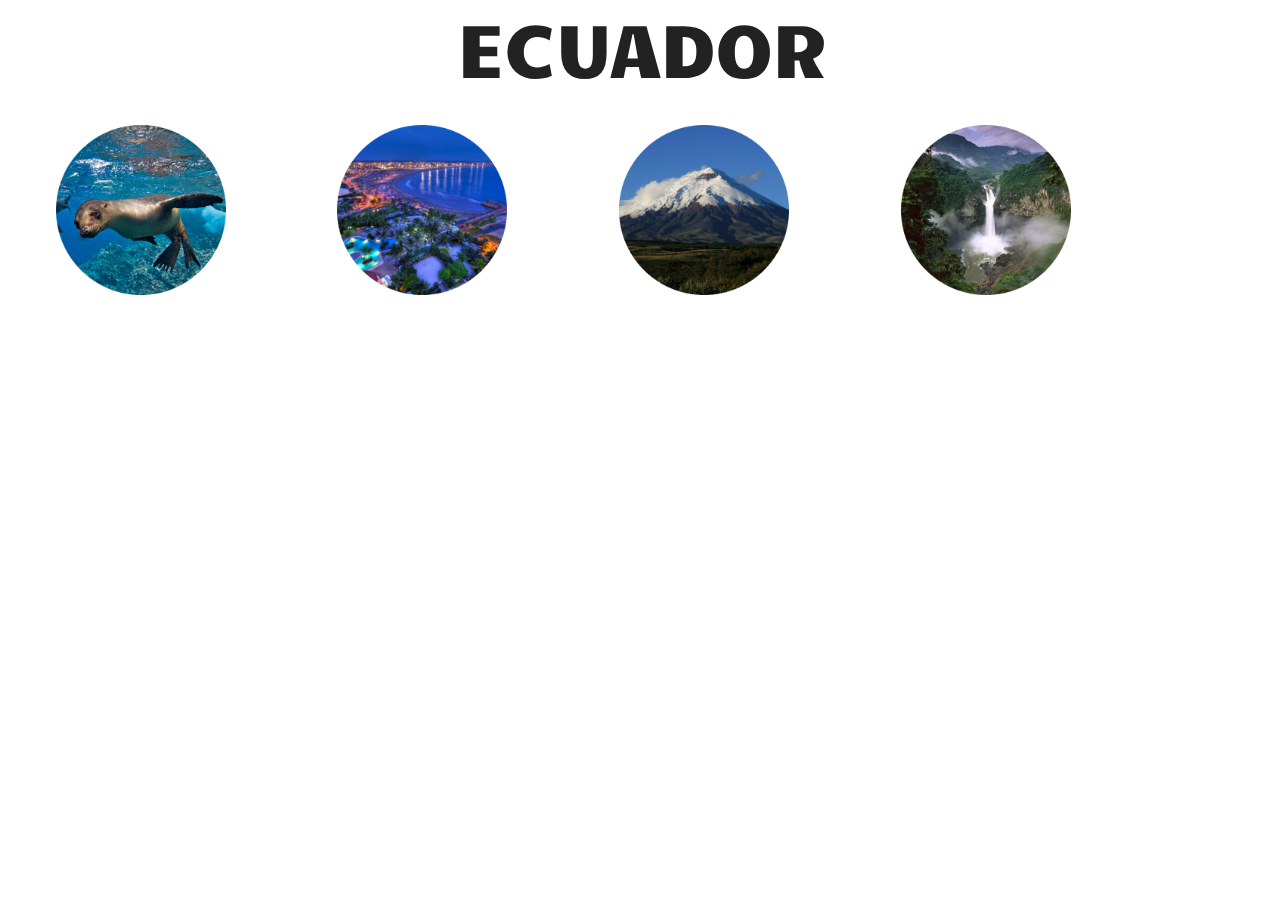
<file: index.html>
<!DOCTYPEhtml>
	<html>
	<head>
		
		<meta name= "description" content=""/>
		<meta name="keywords" content="Ecuador"/>
		<meta http-equiv="Content-Type" content="text/html,charset=UTF-8"/> 
		<title>Ecuador</title>

		<link rel="stylesheet" href="css/normalize.css">
		<link rel="stylesheet" href="css/skeleton.css">
		<link rel="stylesheet" href="css/index.css">		

		<link href='http://fonts.googleapis.com/css?family=PT+Serif:400,700,400italic,700italic' rel='stylesheet' type='text/css'>

		<link href='http://fonts.googleapis.com/css?family=Montserrat:400,700' rel='stylesheet' type='text/css'>

		<link href='http://fonts.googleapis.com/css?family=Lato:400,700,900' rel='stylesheet' type='text/css'>

		<link href='https://fonts.googleapis.com/css?family=Candal' rel='stylesheet' type='text/css'>

		<script src='http://cdnjs.cloudflare.com/ajax/libs/jquery/2.1.3/jquery.min.js'>
		</script>

	</head>

	<body>

		<div class="container">


			<div class="row" >
				<div class="row twelve columns">
					<h1>ECUADOR</h1>
				</div>
			</div>

		</div><!--end row -->


		<div class="row" > 
			<div id="lasregiones">

				<a href="page1.html">
					<div class="three columns"> 

						<div class=" region ">

							
							<img src="images/main/ga.png"  width="170" height="170">
							
						</div>

					</div>
				</a>


				<a href="page2.html">
					<div class="three columns"> 

						<div class=" region ">

							
							<img src="images/main/co.png"  width="170" height="170">
							
						</div>
					</div>
				</a>


				<a href="page3.html">
					<div class="three columns"> 

						<div class=" region ">
							
							<img src="images/main/an.png"  width="170" height="170">
							
						</div>

					</div>
				</a>

				<a href="page4.html">
					<div class="three columns"> 

						<div class=" region ">
							
							<img src="images/main/am.png"  width="170" height="170">
							
						</div>

					</div>
				</a>
			</div>
			

			<div class="row" >
				<div class="row twelve columns">
					<div id="region-description"></div>
				</div>
			</div>
			
			


		</div><!--end row-->


		<script src='http://cdnjs.cloudflare.com/ajax/libs/jquery/2.1.3/jquery.min.js'>
		</script>
		<script>

		$(document).ready(function(e) {

			var $regiones = $('#lasregiones');

			$('#lasregiones').find('a').on('click', function(e){
				e.preventDefault();

				var $desc = $('#region-description')

				switch($(this).attr('href')){
					case 'page1.html' :
					$desc.load('galapagos.html')
					break;
					case 'page2.html' :
					$desc.load('costa.html')
					break;
					case 'page3.html' :
					$desc.load('andes.html')
					break;
					case 'page4.html' :
					$desc.load('amazon.html')
					break;
				}

			});


		});
		</script>

	</body>







	</html>
</file>
<file: css/skeleton.css>
/*
* Skeleton V2.0.4
* Copyright 2014, Dave Gamache
* www.getskeleton.com
* Free to use under the MIT license.
* http://www.opensource.org/licenses/mit-license.php
* 12/29/2014
*/


/* Table of contents
––––––––––––––––––––––––––––––––––––––––––––––––––
- Grid
- Base Styles
- Typography
- Links
- Buttons
- Forms
- Lists
- Code
- Tables
- Spacing
- Utilities
- Clearing
- Media Queries
*/


/* Grid
–––––––––––––––––––––––––––––––––––––––––––––––––– */
.container {
  position: relative;
  width: 100%;
  max-width: 960px;
  margin: 0 auto;
  padding: 0 20px;
  box-sizing: border-box; }
.column,
.columns {
  width: 100%;
  float: left;
  box-sizing: border-box; }

/* For devices larger than 400px */
@media (min-width: 400px) {
  .container {
    width: 85%;
    padding: 0; }
}

/* For devices larger than 550px */
@media (min-width: 550px) {
  .container {
    width: 80%; }
  .column,
  .columns {
    margin-left: 4%; }
  .column:first-child,
  .columns:first-child {
    margin-left: 0; }

  .one.column,
  .one.columns                    { width: 4.66666666667%; }
  .two.columns                    { width: 13.3333333333%; }
  .three.columns                  { width: 22%;            }
  .four.columns                   { width: 30.6666666667%; }
  .five.columns                   { width: 39.3333333333%; }
  .six.columns                    { width: 48%;            }
  .seven.columns                  { width: 56.6666666667%; }
  .eight.columns                  { width: 65.3333333333%; }
  .nine.columns                   { width: 74.0%;          }
  .ten.columns                    { width: 82.6666666667%; }
  .eleven.columns                 { width: 91.3333333333%; }
  .twelve.columns                 { width: 100%; margin-left: 0; }

  .one-third.column               { width: 30.6666666667%; }
  .two-thirds.column              { width: 65.3333333333%; }

  .one-half.column                { width: 48%; }

  /* Offsets */
  .offset-by-one.column,
  .offset-by-one.columns          { margin-left: 8.66666666667%; }
  .offset-by-two.column,
  .offset-by-two.columns          { margin-left: 17.3333333333%; }
  .offset-by-three.column,
  .offset-by-three.columns        { margin-left: 26%;            }
  .offset-by-four.column,
  .offset-by-four.columns         { margin-left: 34.6666666667%; }
  .offset-by-five.column,
  .offset-by-five.columns         { margin-left: 43.3333333333%; }
  .offset-by-six.column,
  .offset-by-six.columns          { margin-left: 52%;            }
  .offset-by-seven.column,
  .offset-by-seven.columns        { margin-left: 60.6666666667%; }
  .offset-by-eight.column,
  .offset-by-eight.columns        { margin-left: 69.3333333333%; }
  .offset-by-nine.column,
  .offset-by-nine.columns         { margin-left: 78.0%;          }
  .offset-by-ten.column,
  .offset-by-ten.columns          { margin-left: 86.6666666667%; }
  .offset-by-eleven.column,
  .offset-by-eleven.columns       { margin-left: 95.3333333333%; }

  .offset-by-one-third.column,
  .offset-by-one-third.columns    { margin-left: 34.6666666667%; }
  .offset-by-two-thirds.column,
  .offset-by-two-thirds.columns   { margin-left: 69.3333333333%; }

  .offset-by-one-half.column,
  .offset-by-one-half.columns     { margin-left: 52%; }

}


/* Base Styles
–––––––––––––––––––––––––––––––––––––––––––––––––– */
/* NOTE
html is set to 62.5% so that all the REM measurements throughout Skeleton
are based on 10px sizing. So basically 1.5rem = 15px :) */
html {
  font-size: 62.5%; }
body {
  font-size: 1.5em; /* currently ems cause chrome bug misinterpreting rems on body element */
  line-height: 1.6;
  font-weight: 400;
  font-family: "Raleway", "HelveticaNeue", "Helvetica Neue", Helvetica, Arial, sans-serif;
  color: #222; }


/* Typography
–––––––––––––––––––––––––––––––––––––––––––––––––– */
h1, h2, h3, h4, h5, h6 {
  margin-top: 0;
  margin-bottom: 2rem;
  font-weight: 300; }
h1 { font-size: 4.0rem; line-height: 1.2;  letter-spacing: -.1rem;}
h2 { font-size: 3.6rem; line-height: 1.25; letter-spacing: -.1rem; }
h3 { font-size: 3.0rem; line-height: 1.3;  letter-spacing: -.1rem; }
h4 { font-size: 2.4rem; line-height: 1.35; letter-spacing: -.08rem; }
h5 { font-size: 1.8rem; line-height: 1.5;  letter-spacing: -.05rem; }
h6 { font-size: 1.5rem; line-height: 1.6;  letter-spacing: 0; }

/* Larger than phablet */
@media (min-width: 550px) {
  h1 { font-size: 5.0rem; }
  h2 { font-size: 4.2rem; }
  h3 { font-size: 3.6rem; }
  h4 { font-size: 3.0rem; }
  h5 { font-size: 2.4rem; }
  h6 { font-size: 1.5rem; }
}

p {
  margin-top: 0; }


/* Links
–––––––––––––––––––––––––––––––––––––––––––––––––– */
a {
  color: #1EAEDB; }
a:hover {
  color: #0FA0CE; }


/* Buttons
–––––––––––––––––––––––––––––––––––––––––––––––––– */
.button,
button,
input[type="submit"],
input[type="reset"],
input[type="button"] {
  display: inline-block;
  height: 38px;
  padding: 0 30px;
  color: #555;
  text-align: center;
  font-size: 11px;
  font-weight: 600;
  line-height: 38px;
  letter-spacing: .1rem;
  text-transform: uppercase;
  text-decoration: none;
  white-space: nowrap;
  background-color: transparent;
  border-radius: 4px;
  border: 1px solid #bbb;
  cursor: pointer;
  box-sizing: border-box; }
.button:hover,
button:hover,
input[type="submit"]:hover,
input[type="reset"]:hover,
input[type="button"]:hover,
.button:focus,
button:focus,
input[type="submit"]:focus,
input[type="reset"]:focus,
input[type="button"]:focus {
  color: #333;
  border-color: #888;
  outline: 0; }
.button.button-primary,
button.button-primary,
input[type="submit"].button-primary,
input[type="reset"].button-primary,
input[type="button"].button-primary {
  color: #FFF;
  background-color: #33C3F0;
  border-color: #33C3F0; }
.button.button-primary:hover,
button.button-primary:hover,
input[type="submit"].button-primary:hover,
input[type="reset"].button-primary:hover,
input[type="button"].button-primary:hover,
.button.button-primary:focus,
button.button-primary:focus,
input[type="submit"].button-primary:focus,
input[type="reset"].button-primary:focus,
input[type="button"].button-primary:focus {
  color: #FFF;
  background-color: #1EAEDB;
  border-color: #1EAEDB; }


/* Forms
–––––––––––––––––––––––––––––––––––––––––––––––––– */
input[type="email"],
input[type="number"],
input[type="search"],
input[type="text"],
input[type="tel"],
input[type="url"],
input[type="password"],
textarea,
select {
  height: 38px;
  padding: 6px 10px; /* The 6px vertically centers text on FF, ignored by Webkit */
  background-color: #fff;
  border: 1px solid #D1D1D1;
  border-radius: 4px;
  box-shadow: none;
  box-sizing: border-box; }
/* Removes awkward default styles on some inputs for iOS */
input[type="email"],
input[type="number"],
input[type="search"],
input[type="text"],
input[type="tel"],
input[type="url"],
input[type="password"],
textarea {
  -webkit-appearance: none;
     -moz-appearance: none;
          appearance: none; }
textarea {
  min-height: 65px;
  padding-top: 6px;
  padding-bottom: 6px; }
input[type="email"]:focus,
input[type="number"]:focus,
input[type="search"]:focus,
input[type="text"]:focus,
input[type="tel"]:focus,
input[type="url"]:focus,
input[type="password"]:focus,
textarea:focus,
select:focus {
  border: 1px solid #33C3F0;
  outline: 0; }
label,
legend {
  display: block;
  margin-bottom: .5rem;
  font-weight: 600; }
fieldset {
  padding: 0;
  border-width: 0; }
input[type="checkbox"],
input[type="radio"] {
  display: inline; }
label > .label-body {
  display: inline-block;
  margin-left: .5rem;
  font-weight: normal; }


/* Lists
–––––––––––––––––––––––––––––––––––––––––––––––––– */
ul {
  list-style: circle inside; }
ol {
  list-style: decimal inside; }
ol, ul {
  padding-left: 0;
  margin-top: 0; }
ul ul,
ul ol,
ol ol,
ol ul {
  margin: 1.5rem 0 1.5rem 3rem;
  font-size: 90%; }
li {
  margin-bottom: 1rem; }


/* Code
–––––––––––––––––––––––––––––––––––––––––––––––––– */
code {
  padding: .2rem .5rem;
  margin: 0 .2rem;
  font-size: 90%;
  white-space: nowrap;
  background: #F1F1F1;
  border: 1px solid #E1E1E1;
  border-radius: 4px; }
pre > code {
  display: block;
  padding: 1rem 1.5rem;
  white-space: pre; }


/* Tables
–––––––––––––––––––––––––––––––––––––––––––––––––– */
th,
td {
  padding: 12px 15px;
  text-align: left;
  border-bottom: 1px solid #E1E1E1; }
th:first-child,
td:first-child {
  padding-left: 0; }
th:last-child,
td:last-child {
  padding-right: 0; }


/* Spacing
–––––––––––––––––––––––––––––––––––––––––––––––––– */
button,
.button {
  margin-bottom: 1rem; }
input,
textarea,
select,
fieldset {
  margin-bottom: 1.5rem; }
pre,
blockquote,
dl,
figure,
table,
p,
ul,
ol,
form {
  margin-bottom: 2.5rem; }


/* Utilities
–––––––––––––––––––––––––––––––––––––––––––––––––– */
.u-full-width {
  width: 100%;
  box-sizing: border-box; }
.u-max-full-width {
  max-width: 100%;
  box-sizing: border-box; }
.u-pull-right {
  float: right; }
.u-pull-left {
  float: left; }


/* Misc
–––––––––––––––––––––––––––––––––––––––––––––––––– */
hr {
  margin-top: 3rem;
  margin-bottom: 3.5rem;
  border-width: 0;
  border-top: 1px solid #E1E1E1; }


/* Clearing
–––––––––––––––––––––––––––––––––––––––––––––––––– */

/* Self Clearing Goodness */
.container:after,
.row:after,
.u-cf {
  content: "";
  display: table;
  clear: both; }


/* Media Queries
–––––––––––––––––––––––––––––––––––––––––––––––––– */
/*
Note: The best way to structure the use of media queries is to create the queries
near the relevant code. For example, if you wanted to change the styles for buttons
on small devices, paste the mobile query code up in the buttons section and style it
there.
*/


/* Larger than mobile */
@media (min-width: 400px) {}

/* Larger than phablet (also point when grid becomes active) */
@media (min-width: 550px) {}

/* Larger than tablet */
@media (min-width: 750px) {}

/* Larger than desktop */
@media (min-width: 1000px) {}

/* Larger than Desktop HD */
@media (min-width: 1200px) {}
</file>
<file: css/index.css>
.blue{background-color: blue;}

.designer{ height:40px; width:80px; background-color:lightblue; margin: 5px 5px 5px 5px; float:left;}

.categories{ height:40px; width:110px; background-color:lightblue; margin: 5px 5px 5px 5px; border: 5px; float:right;}



p { text-align: center }

p.blocktext {
	
	margin-left: auto;
	margin-right: auto;
}




h1{
	font-family: 'Sigmar One', cursive;
	text-align: center;
	font-family: 'Candal', sans-serif;
	font-weight: 400;
}


	.contenido{
		background-image: url(../images/locations/ecuador.png);
		background-repeat: no-repeat;
		background-size: 100%;
		display:inline-block;
		width: 100%;
		min-height: 350px;
		padding: 5px;
		font-family: 'Lato', sans-serif;
		text-align:justify;
		/*background-color: red;*/
	}

	#ecuadormap{ display: none;
		float:right;
		/*background-color: cyan;*/
	}


	@media ( min-width: 600px){
		#ecuadormap{ display: inline-block;
		}
		.contenido{ 
			width: 40%;
			background-image:none;
		}
		h1{font-size: 500%;}

	}

/*.ecuaintroimage{   
	width: 450px;
	height:400px;
	display: inline;
	float: right;
	margin: 15px 0px 10px 5px;
}
*/
.region{
	width: 170px;
	height:170px;
	margin: 15px auto 5px auto;
}

.regiontitle{
	/*width: 164px;
	height:25px;*/
	margin: 15px auto 5px auto;
	text-align: center;
	padding:4px;
	font-family: 'Montserrat', sans-serif;
	font-weight: 400;
	font-weight:700;
	font-size: 110%
}


.description{
/*	width: 164px;
height:40px;*/
margin: 0px auto 5px auto;
text-align: center;
padding:2px;
font-family: 'Lato', sans-serif;
font-weight: 400;

}

.visitborder{
	border-style: dashed;
	width: 1;
	border-bottom: 0px ;
	border-right: 0px ;
	border-left: 0px ;
}
</file>
